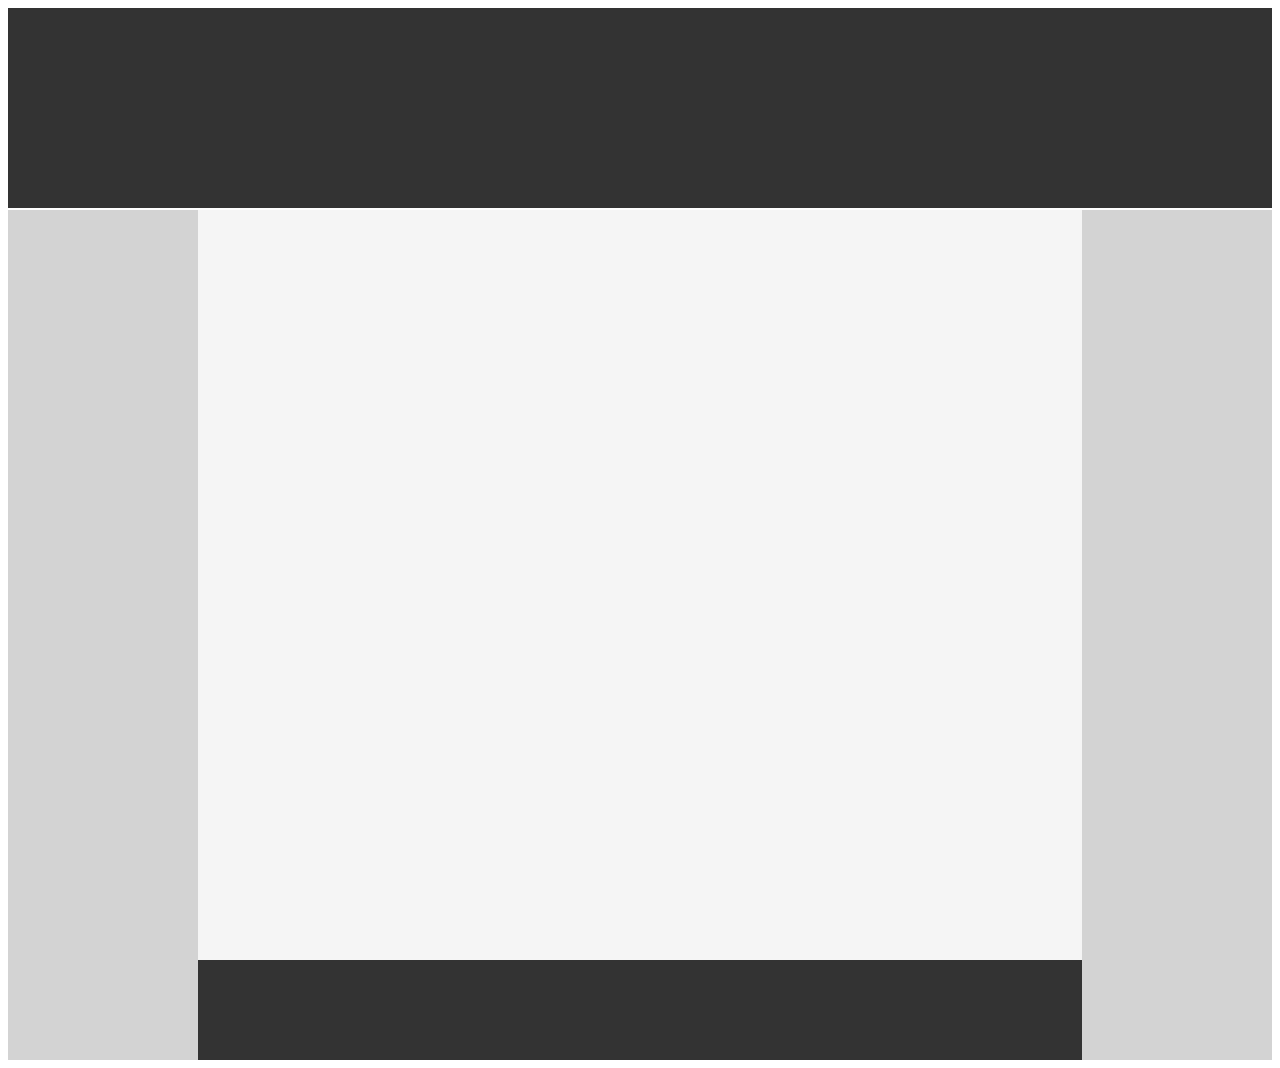
<file: first/index.html>
<!-- Put your HTML HERE, make sure to connect your index.css sheet -->
<!DOCTYPE html>
<html lang="en">
<head>
    <meta charset="UTF-8">
    <meta name="viewport" content="width=device-width, initial-scale=1.0">
    <meta http-equiv="X-UA-Compatible" content="ie=edge">
    <title>Document</title>
    <link rel="stylesheet" href="index.css">
</head>
<body>
   <nav class="nav"></nav>

   <div class="leftBox"></div>

   <div class="rightBox"></div>

   <div class="spacer"></div>

   <footer class="footer"></footer>
</body>
</html>
</file>
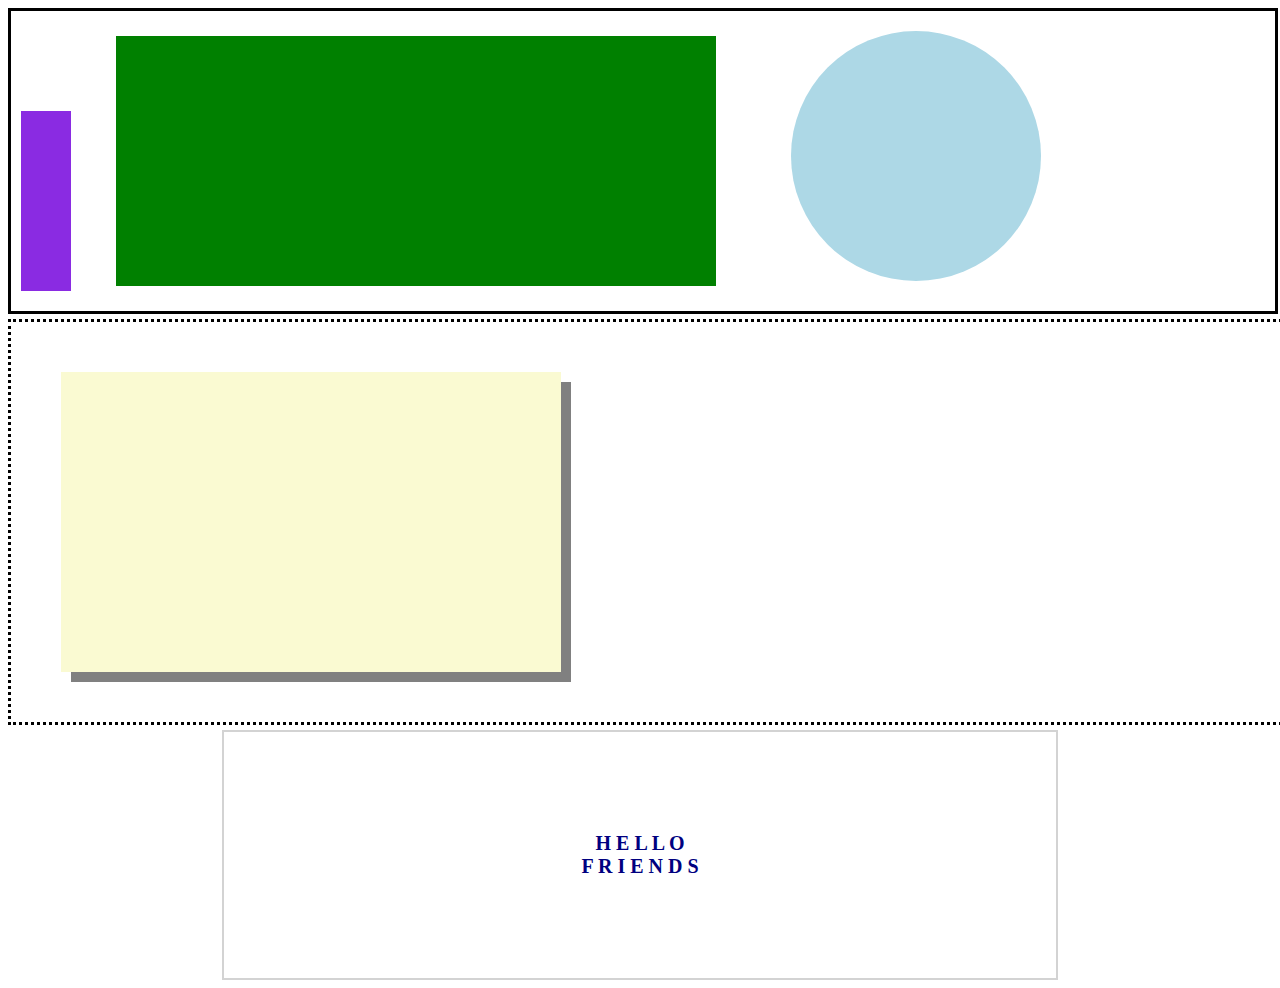
<file: second/index.html>
<!-- Put your HTML HERE, make sure to connect your index.css sheet -->
<!DOCTYPE html>
<html lang="en">
<head>
    <meta charset="UTF-8">
    <meta name="viewport" content="width=device-width, initial-scale=1.0">
    <meta http-equiv="X-UA-Compatible" content="ie=edge">
    <title>Document</title>
    <link rel="stylesheet" href="index.css">
</head>
<body>
    <header class="header">
        <div class= "headerShape" id="purpleBox"></div>
        <div class="headerShape" id="greenBox"></div>    
        <span class="headerShape" id="dot"></span>
    </header>
    <div class="mainBox">
        <div id="yellowBox"></div>
    </div>
    <footer class="footer">H E L L O <br> F R I E N D S</footer>
</body>
</html>
</file>
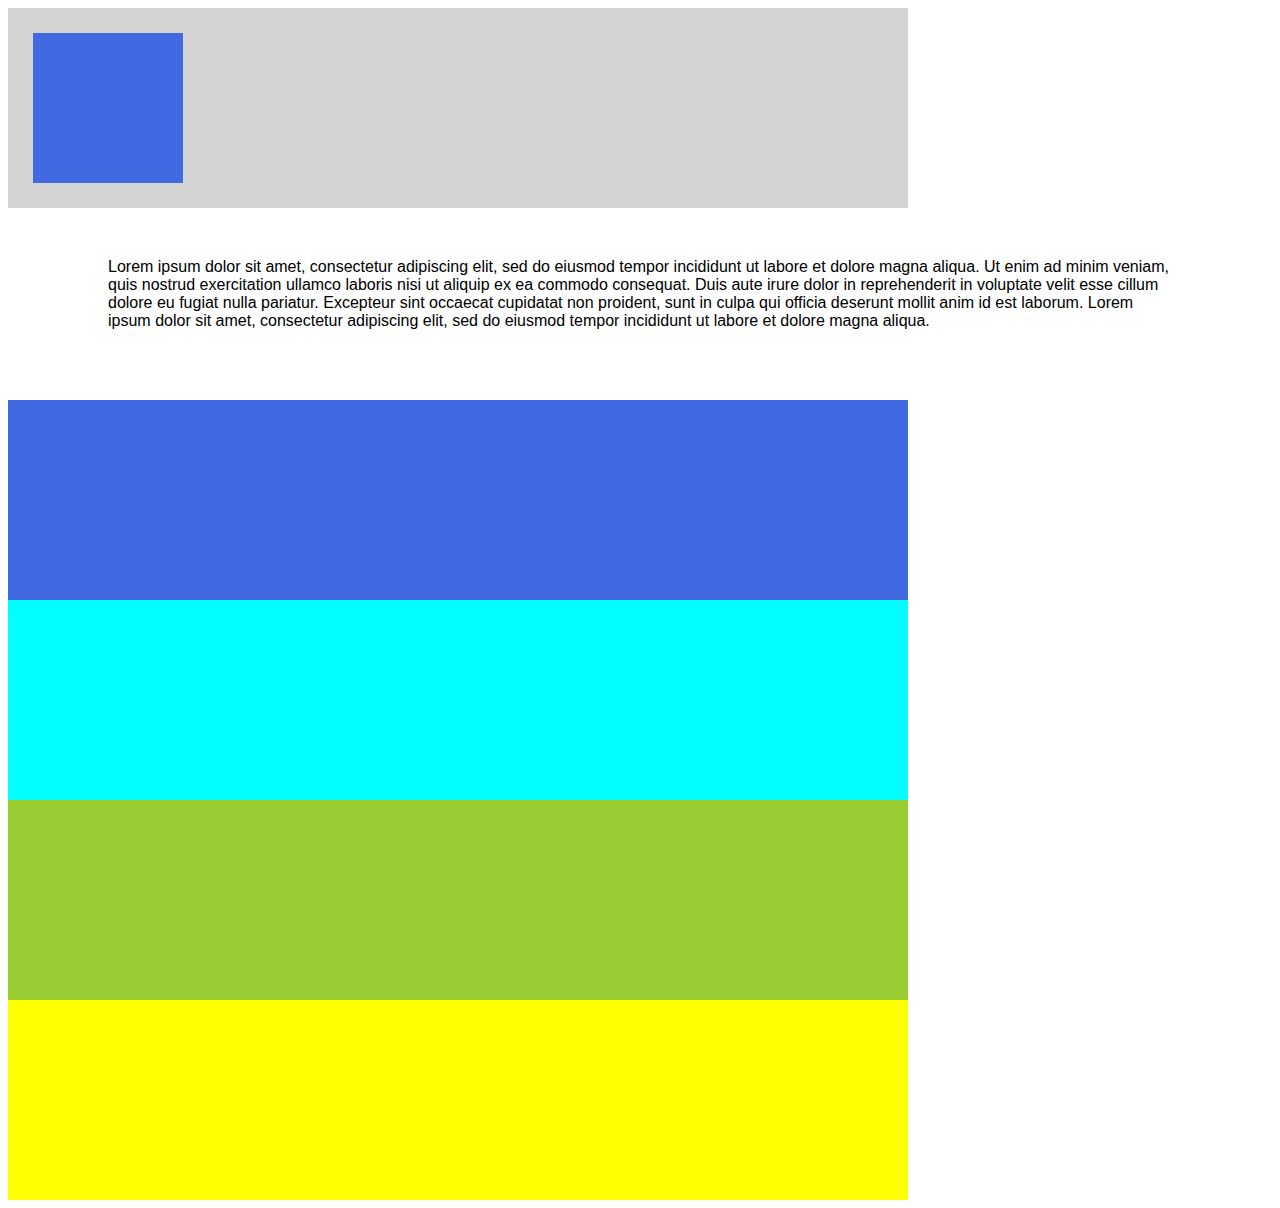
<file: third/index.html>
<!-- Put your HTML HERE, make sure to connect your index.css sheet -->
<!DOCTYPE html>
<html lang="en">
<head>
    <meta charset="UTF-8">
    <meta name="viewport" content="width=device-width, initial-scale=1.0">
    <meta http-equiv="X-UA-Compatible" content="ie=edge">
    <title>Document</title>
    <link rel="stylesheet" href="index.css">
</head>
<body>
    <nav class="nav">
        <div class="blueSquare"></div>
    </nav>
    <div class="textBox">Lorem ipsum dolor sit amet, consectetur adipiscing elit, sed do eiusmod tempor incididunt ut labore et dolore magna aliqua. Ut enim ad minim veniam, quis nostrud exercitation ullamco laboris nisi ut aliquip ex ea commodo consequat. Duis aute irure dolor in reprehenderit in voluptate velit esse cillum dolore eu fugiat nulla pariatur. Excepteur sint occaecat cupidatat non proident, sunt in culpa qui officia deserunt mollit anim id est laborum. Lorem ipsum dolor sit amet, consectetur adipiscing elit, sed do eiusmod tempor incididunt ut labore et dolore magna aliqua.</div>

    <div class="colorBox" id="first"></div>
    <div class="colorBox" id="second"></div>
    <div class="colorBox" id="third"></div>

    <footer class="colorBox" id="footer"></footer>

</body>
</html>
</file>
<file: first/index.css>
.nav{
    background: #333;
    width: 100%;
    height: 200px;
    margin-bottom: 2px;
}

.footer{
    width: 70%;
    height: 100px;
    margin: auto;
    background: #333;
}

.leftBox{
    background: lightgrey;
    float: left;
    width: 15%;
    height: 850px;
}

.rightBox{
    background: lightgray;
    float:right;
    width: 15%;
    height: 850px;
}
.spacer{
    height:750px;
    background: whitesmoke;
}
</file>
<file: second/index.css>
.header{
    border: solid black 3px;
    height: 300px;
    width: 100%;
    margin-bottom: 5px;
}

.headerShape{
    float: left;
}

#dot{
  height: 250px;
  width: 250px;
  background-color: lightblue;
  border-radius: 50%;
  display: inline-block;
  margin: 20px 50px 20px 50px;
}

#purpleBox{
    background: blueviolet;
    width:50px;
    height: 180px;
    margin: 100px 20px 10px 10px;
}

#greenBox{
    background: green;
    height: 250px;
    width: 600px;
    margin: 25px;
}

.mainBox{
    border: dotted black 3px;
    width: 100%;
    height: 300px;
    margin: 5px 0 5px 0;
    padding: 50px;
    color: lightgoldenrodyellow;

}

#yellowBox{
    background: lightgoldenrodyellow;
    height: 300px;
    width: 500px;
    box-shadow: 10px 10px grey;
    
}

.footer{
    border: 2px lightgrey solid;
    width: 50%;
    margin: auto;
    text-align: center;
    font-size: 20px;
    padding: 100px;
    font-weight: bold;
    color: navy;
}
</file>
<file: third/index.css>
.blueSquare{
    width: 150px;
    height: 150px;
    background: royalblue;
    box-sizing: border-box;
    margin:25px;
    float: left;
}


.nav{
    background: lightgrey;
    width:100vh;
    height: 200px;
    
}

.textBox{
    padding: 50px 100px 70px 100px;
    font-family: sans-serif;
    font-size: 16px;
}

.colorBox{
    width:100vh;
    height: 200px;
}

#first{
    background: royalblue;
}

#second{
    background: cyan;
}

#third{
    background: yellowgreen;
}

#footer{
    background: yellow;
}
</file>
